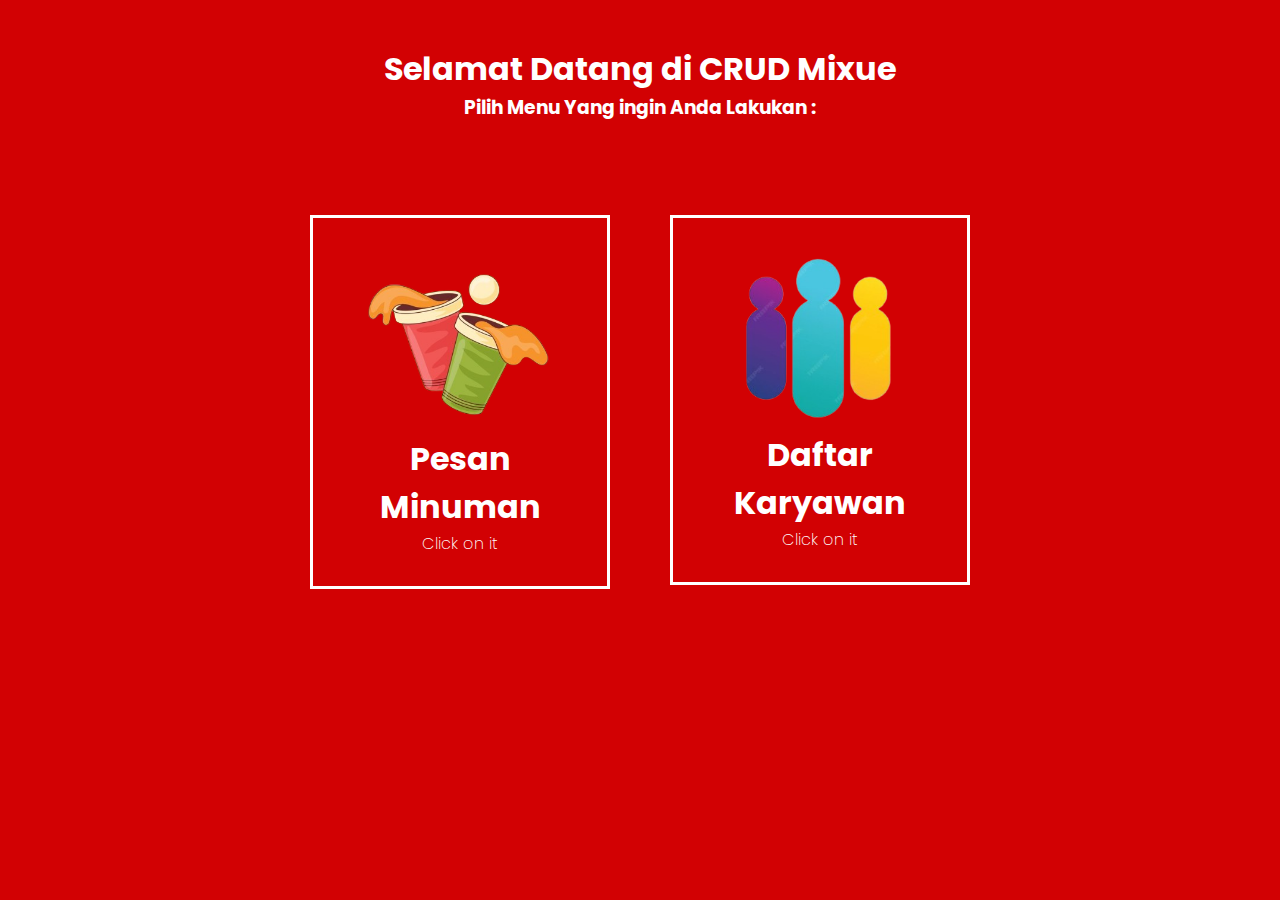
<file: index.html>
<!DOCTYPE html>
<html lang="en">

<head>
    <meta charset="UTF-8">
    <meta name="viewport" content="width=device-width, initial-scale=1.0">
    <title>CRUD Mixue</title>
    <link rel="preconnect" href="https://fonts.googleapis.com">
    <link rel="preconnect" href="https://fonts.gstatic.com" crossorigin>
    <link href="https://fonts.googleapis.com/css2?family=Rubik+Scribble&display=swap" rel="stylesheet">
    <link rel="preconnect" href="https://fonts.googleapis.com">
    <link rel="preconnect" href="https://fonts.gstatic.com" crossorigin>
    <link
    href="https://fonts.googleapis.com/css2?family=Poppins:ital,wght@0,100;0,200;0,300;0,400;0,500;0,600;0,700;0,800;0,900;1,100;1,200;1,300;1,400;1,500;1,600;1,700;1,800;1,900&display=swap"
    rel="stylesheet">
    <link rel="stylesheet" href="style.css">
</head>

<body>
    <div class="title">
        <h1 >Selamat Datang di CRUD Mixue</h1>
        <h3>Pilih Menu Yang ingin Anda Lakukan :</h3>
    </div>
    <div class="container">
        <a href="minuman.html" class = "anchor">
            <div class="card"> 
                <img src="images/minuman.png" alt="minuman" width="200px">
                <h1>Pesan Minuman</h1>
                <p>Click on it</p>
            </div>
        </a>
        <a href="karyawan.html" class = "anchor">
            <div class="card">
                <img src="images/karyawan.png" alt="karyawan" width="200px">
                <h1>Daftar Karyawan</h1>
                <p>Click on it</p>
            </div>
        </a>
    </div>
</body>
</html>
</file>
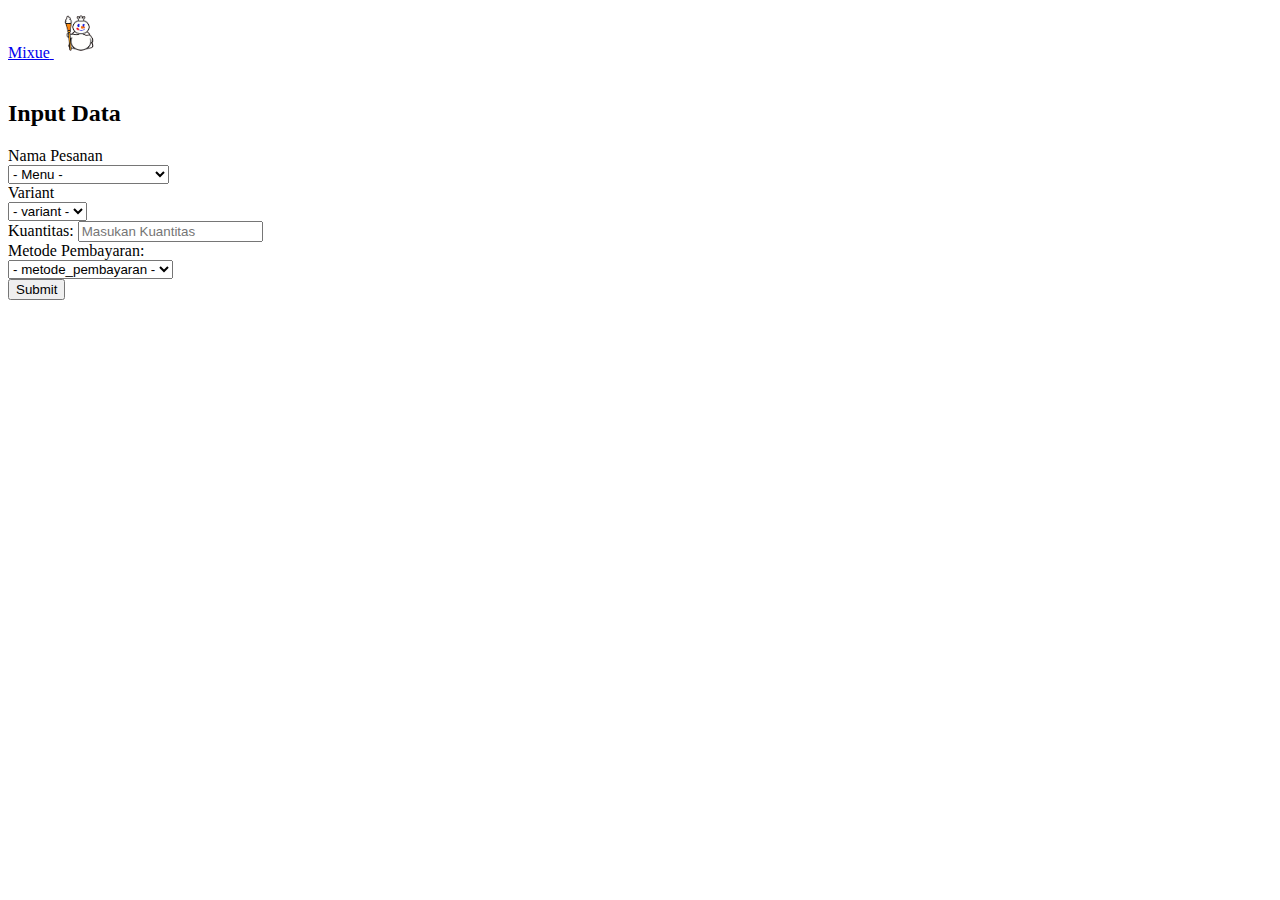
<file: create.html>
<!DOCTYPE html>
<html>

<head>
    <title>Form Pendaftaran Pesanan</title>
    <link rel="stylesheet" href="https://cdn.jsdelivr.net/npm/bootstrap@4.6.1/dist/css/bootstrap.min.css"
        integrity="sha384-zCbKRCUGaJDkqS1kPbPd7TveP5iyJE0EjAuZQTgFLD2ylzuqKfdKlfG/eSrtxUkn" crossorigin="anonymous">
</head>

<body>
<nav class="navbar navbar-dark bg-danger">
    <a href="index.html">
        <span class="navbar-brand mb-2 h1">Mixue</span>
    </a>
    <a href="index.html">
        <img src="images/mixue.png" alt="logo" width="50px">
    </a>
        </div>
    </nav>
    <br>
    <div class="container">
        <h2>Input Data</h2>


        <form>
            <div class="form-group">
                <label>Nama Pesanan</label>
                <div class="col-sm-20">
                    <select class="form-control" name="nama" id="nama">
                        <option value="">- Menu -</option>
                        <option value="Peach Earl Grey Tea" <?html if ($nama == "Peach Earl Grey Tea")
                            echo "selected" ?>>Peach Earl Grey Tea</option>
                            <option value="Original Jasmine Tea" <?html if ($nama == "Original Jasmine Tea")
                            echo "selected" ?>>Original Jasmine Tea</option>
                            <option value="Original Earl Grey Tea" <?html if ($nama == "Original Earl Grey Tea")
                            echo "selected" ?>>Original Earl Grey Tea</option>
                            <option value="Pearl Milk Tea" <?html if ($nama == "Pearl Milk Tea")
                            echo "selected" ?>>Pearl Milk Tea</option>
                            <option value="Lemon Jasmine Tea" <?html if ($nama == "Lemon Jasmine Tea")
                            echo "selected" ?>>Lemon Jasmine Tea</option>
                            <option value="Oats Milk Tea" <?html if ($nama == "Oats Milk Tea")
                            echo "selected" ?>>Oats Milk Tea</option>
                            <option value="Hawaiian Fruit Tea" <?html if ($nama == "Hawaiian Fruit Tea")
                            echo "selected" ?>>Hawaiian Fruit Tea</option>
                            
                        </select>
                    </div>
                </div>
                <div class="form-group">
                <label>Variant</label>
                <div class="col-sm-20">
                    <select class="form-control" name="variant" id="variant">
                        <option value="">- variant -</option>
                        <option value="Dingin" <?html if ($variant == "Dingin")
                            echo "selected" ?>>Dingin</option>
                            <option value="Hangat" <?html if ($variant == "Hangat")
                            echo "selected" ?>>Hangat</option>
                            <option value="Panas" <?html if ($nama == "Panas")
                            echo "selected" ?>>Panas</option>
                        </select>
                    </div>
                </div>
                <div class="form-group">
                    <label>Kuantitas:</label>
                    <input type="text" name="kuantitas" class="form-control" placeholder="Masukan Kuantitas" required />
                </div>
                <div class="form-group">
                <label>Metode Pembayaran:</label>
                <div class="col-sm-20">
                    <select class="form-control" name="metode_pembayaran" id="metode_pembayaran">
                        <option value="">- metode_pembayaran -</option>
                        <option value="Bayar Cash" <?html if ($metode_pembayaran == "Bayar Cash")
                            echo "selected" ?>>Bayar Cash</option>
                            <option value="Transfer via KoPay" <?html if ($metode_pembayaran == "Transfer via KoPay")
                            echo "selected" ?>>Transfer via KoPay</option>
                        </select>
                    </div>
                </div>
                <button type="submit" name="submit" class="btn btn-primary">Submit</button>
                </div>
            </form>
        </div>
    </body>

    </html>
</file>
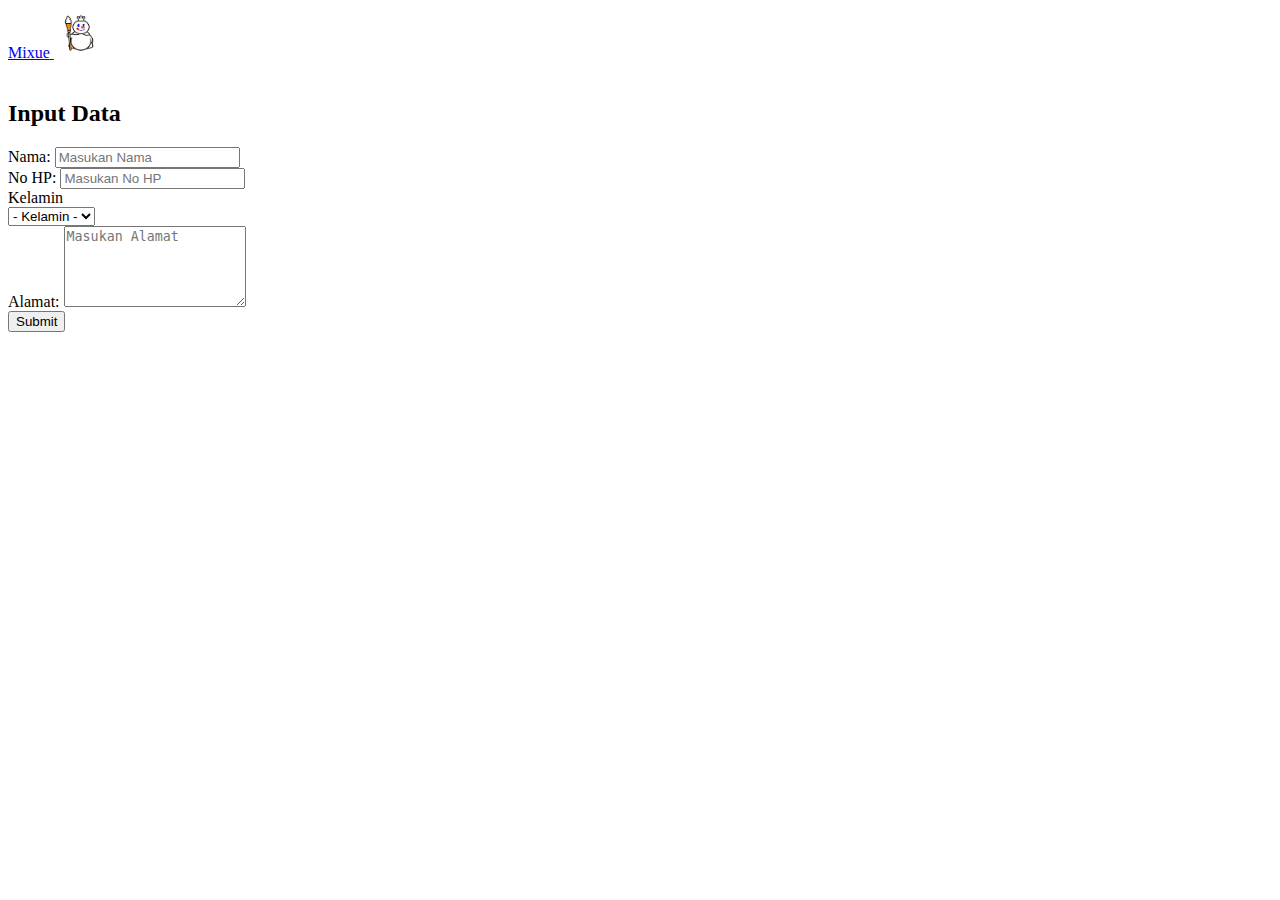
<file: createk.html>
<!DOCTYPE html>
<html>
<head>
    <title>Form Tambah Karyawan</title>
    <link rel="stylesheet" href="https://cdn.jsdelivr.net/npm/bootstrap@4.6.1/dist/css/bootstrap.min.css" integrity="sha384-zCbKRCUGaJDkqS1kPbPd7TveP5iyJE0EjAuZQTgFLD2ylzuqKfdKlfG/eSrtxUkn" crossorigin="anonymous">
</head>
<body>
    <nav class="navbar navbar-dark bg-danger">
        <a href="index.html">
            <span class="navbar-brand mb-2 h1">Mixue</span>
        </a>
        <a href="index.html">
            <img src="images/mixue.png" alt="logo" width="50px">
        </a>
        </div>
    </nav>
    <br>
<div class="container">
    

    <h2>Input Data</h2>


    <form>
        <div class="form-group">
            <label>Nama:</label>
            <input type="text" name="nama" class="form-control" placeholder="Masukan Nama" required />

        </div>
        <div class="form-group">
            <label>No HP:</label>
            <input type="text" name="no_hp" class="form-control" placeholder="Masukan No HP" required/>
        </div>
        <div class="form-group">
                <label>Kelamin</label>
                <div class="col-sm-20">
                    <select class="form-control" name="kelamin" id="kelamin">
                        <option value="">- Kelamin -</option>
                        <option value="L" <?html if ($kelamin == "L")
                            echo "selected" ?>>L</option>
                            <option value="P" <?html if ($kelamin == "P")
                            echo "selected" ?>>P</option>
                        </select>
                    </div>
                </div>
        <div class="form-group">
            <label>Alamat:</label>
            <textarea name="alamat" class="form-control" rows="5"placeholder="Masukan Alamat" required></textarea>
        </div>       

        <button type="submit" name="submit" class="btn btn-primary">Submit</button>
    </form>
</div>
</body>
</html>
</file>
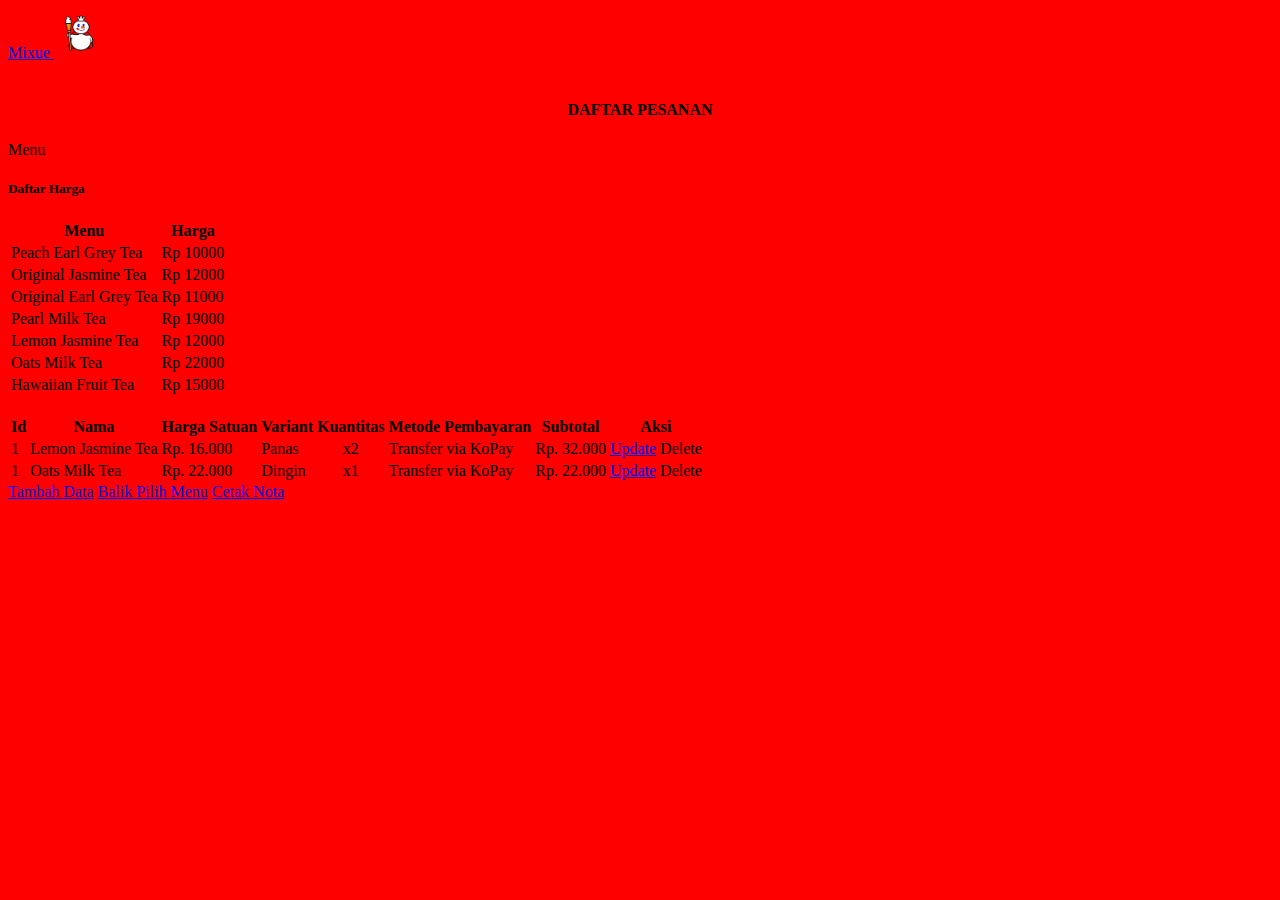
<file: minuman.html>
<!DOCTYPE html>
<html>
<head>
    <style>
        body {
            background-color: red;
        }
    </style>
<link rel="stylesheet" href="https://cdn.jsdelivr.net/npm/bootstrap@4.6.1/dist/css/bootstrap.min.css" integrity="sha384-zCbKRCUGaJDkqS1kPbPd7TveP5iyJE0EjAuZQTgFLD2ylzuqKfdKlfG/eSrtxUkn" crossorigin="anonymous">
</head>
<title>
    Data Pesanan Mixue</title>
<body>
    <nav class="navbar navbar-dark bg-danger">
    <a href="index.html">
        <span class="navbar-brand mb-2 h1">Mixue</span>
    </a>
    <a href="index.html">
        <img src="images/mixue.png" alt="logo" width="50px">
    </a>
        </div>
    </nav>
<div class="container">
    <br>
    <h4><center>DAFTAR PESANAN</center></h4>
                

<body>
    <div class="mx-auto">
        <!-- Menu -->
        <div class="menu">
            <div class="card">
                <div class="card-header text-white bg-secondary">
                    Menu
                </div>
                <div class="card-body">
                    <h5>Daftar Harga</h5>
                    <table class="table">
                        <thead>
                            <tr>
                                <th scope="col">Menu</th>
                                <th scope="col">Harga</th>
                            </tr>
                        </thead>
                        <tbody>
                            <tr>
                                <td>Peach Earl Grey Tea</td>
                                <td>Rp 10000</td>
                            </tr>
                            <tr>
                                <td>Original Jasmine Tea</td>
                                <td>Rp 12000</td>
                            </tr>
                            <tr>
                                <td>Original Earl Grey Tea</td>
                                <td>Rp 11000</td>
                            </tr>
                            <tr>
                                <td>Pearl Milk Tea</td>
                                <td>Rp 19000</td>
                            </tr>
                            <tr>
                                <td>Lemon Jasmine Tea</td>
                                <td>Rp 12000</td>
                            </tr>
                            <tr>
                                <td>Oats Milk Tea</td>
                                <td>Rp 22000</td>
                            </tr>
                            <tr>
                                <td>Hawaiian Fruit Tea</td>
                                <td>Rp 15000</td>
                            </tr>
                        </tbody>
                    </table>
                </div>
            </div>
        </div>

     <tr class="table-danger">
            <br>
        <thead>
        <tr>
       <table class="my-3 table table-bordered">
            <tr class="table-danger">           
            <th>Id</th>
            <th>Nama</th>
            <th>Harga Satuan</th>
            <th>Variant</th>
            <th>Kuantitas</th>
            <th>Metode Pembayaran</th>
            <th>Subtotal</th>
            <th colspan='2'>Aksi</th>

        </tr>
        </thead>

        
            <tbody>
            <tr>
                <td>1</td>
                <td>Lemon Jasmine Tea</td>
                <td>Rp. 16.000</td>
                <td>Panas</td>
                <td><center>x2</center></td>
                <td>Transfer via KoPay</td>
                <td>Rp. 32.000</td>
                <td>
                    <a href="update.html?id=<?html echo htmlspecialchars($data['id']); ?>" class="btn btn-warning" role="button">Update</a>
                    <a class="btn btn-danger" role="button">Delete</a>
                </td>
            </tr>
            </tbody>
            <tbody>
            <tr>
                <td>1</td>
                <td>Oats Milk Tea</td>
                <td>Rp. 22.000</td>
                <td>Dingin</td>
                <td><center>x1</center></td>
                <td>Transfer via KoPay</td>
                <td>Rp. 22.000</td>
                <td>
                    <a href="update.html?id=<?html echo htmlspecialchars($data['id']); ?>" class="btn btn-warning" role="button">Update</a>
                    <a class="btn btn-danger" role="button">Delete</a>
                </td>
            </tr>
            </tbody>
            
    </table>
    <a href="create.html" class="btn btn-primary" role="button">Tambah Data</a>
    <a href="index.html" class="btn btn-dark" role="button">Balik Pilih Menu</a>
    <a href="nota.html" class="btn btn-secondary" role="buttom">Cetak Nota</a>
</div>
</body>
</html>
</file>
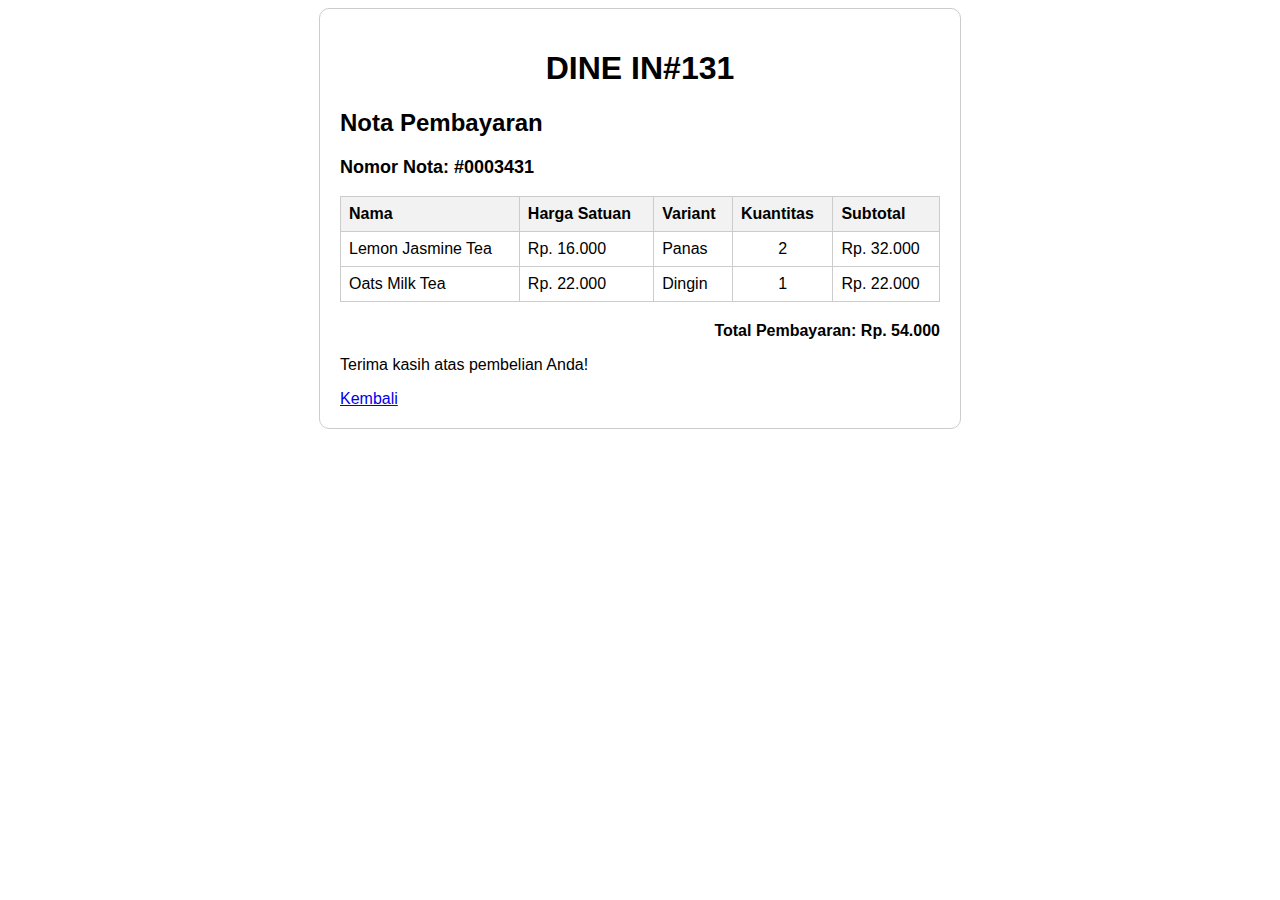
<file: nota.html>
<!DOCTYPE html>
<html lang="en">
<head>
    <meta charset="UTF-8">
    <meta http-equiv="X-UA-Compatible" content="IE=edge">
    <meta name="viewport" content="width=device-width, initial-scale=1.0">
    <title>Cetak Nota</title>
    <link href="https://cdn.jsdelivr.net/npm/bootstrap@5.0.2/dist/css/bootstrap.min.css" rel="stylesheet"
        integrity="sha384-EVSTQN3/azprG1Anm3QDgpJLIm9Nao0Yz1ztcQTwFspd3yD65VohhpuuCOmLASjC" crossorigin="anonymous">
    <style>
        body {
            font-family: Arial, sans-serif;
        }
        .container {
            max-width: 600px;
            margin: 0 auto;
            padding: 20px;
            border: 1px solid #ccc;
            border-radius: 10px;
        }
        table {
            width: 100%;
            border-collapse: collapse;
            margin-bottom: 20px;
        }
        th, td {
            border: 1px solid #ccc;
            padding: 8px;
            text-align: left;
        }
        th {
            background-color: #f2f2f2;
        }
        .total {
            margin-top: 20px;
            text-align: right;
        }
        .card {
            margin-bottom: 30px;
        }
    </style>
</head>
<body>
    <div class="container">
    <head>
    <style>
        /* CSS untuk memposisikan teks di tengah */
        h1 {
            text-align: center; /* Mengatur teks ke tengah */
        }
    </style>
</head>
<body>
    <h1>DINE IN#131</h1>
</body>
        <h2>Nota Pembayaran</h2>
        <head>
    <style>
        /* CSS untuk mengatur ukuran teks */
        h3 {
            font-size: 18px; /* Mengatur ukuran teks menjadi 18px */
        }
    </style>
</head>
<body>
    <h3>Nomor Nota: #0003431</h3>
</body>
        <table>
            <thead>
                <tr>
                    <th>Nama </th>
                    <th>Harga Satuan</th>
                    <th>Variant</th>
                    <th>Kuantitas</th>
                    <th>Subtotal</th>
                </tr>
                <tr>
                    <td>Lemon Jasmine Tea </td>
                    <td>Rp. 16.000</td>
                    <td>Panas</td>
                    <td><center>2</center></td>
                    <td>Rp. 32.000</td>
                </tr>
                <tr>
                    <td>Oats Milk Tea</td>
                    <td>Rp. 22.000</td>
                    <td>Dingin</td>
                    <td><center>1</center></td>
                    <td>Rp. 22.000</td>
                </tr>
            </thead>
            <tbody>
            
            </tbody>
        </table>
        <div class="total">
            <strong>Total Pembayaran: Rp. 54.000</strong> 
        </div>
        <div>
            <p>Terima kasih atas pembelian Anda!</p>
        </div>
        <div class="">
            <a href="minuman.html" class="btn btn-primary">Kembali</a>
        </div>
    </div>

</body>
</html>
</file>
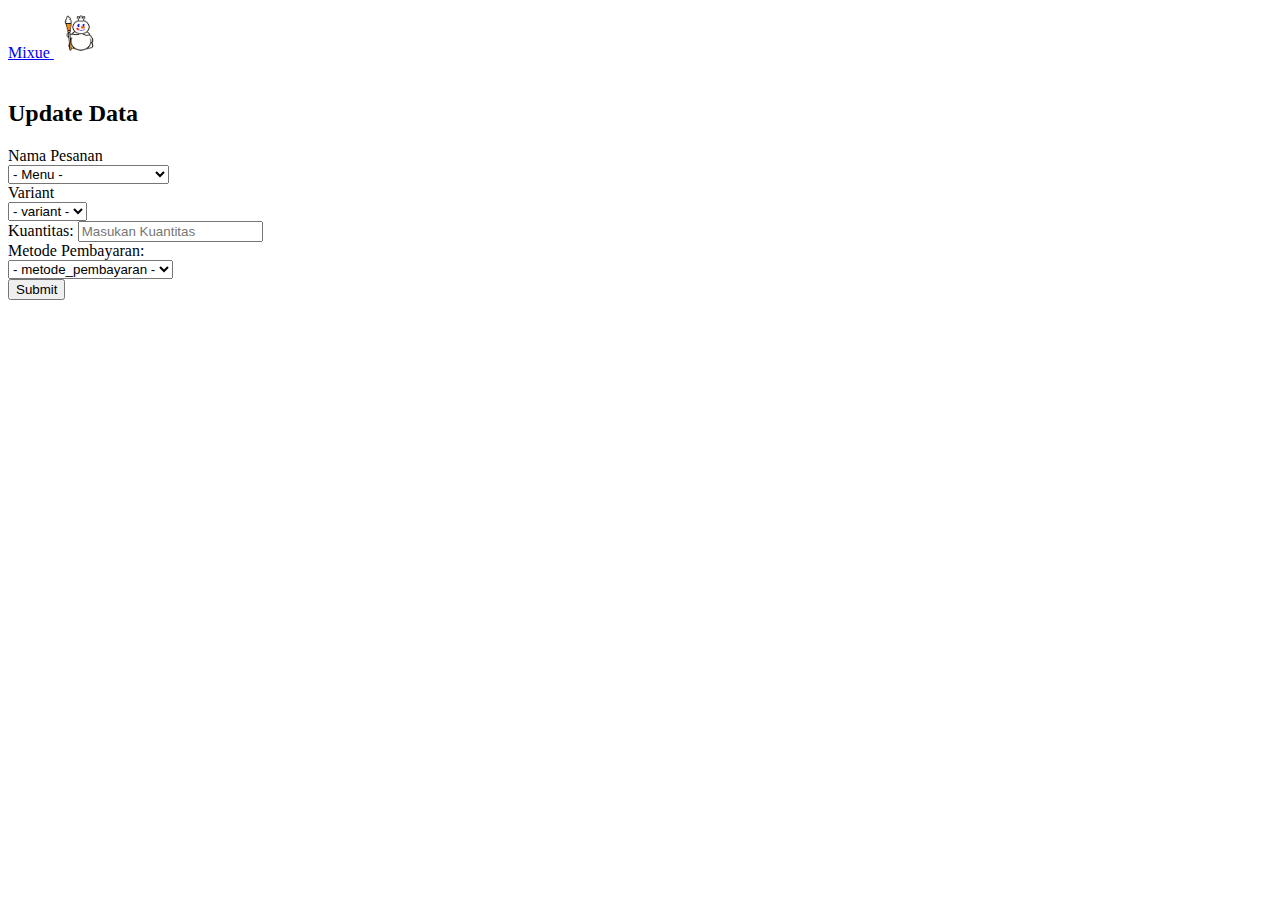
<file: update.html>
<!DOCTYPE html>
<html>
<head>
    <title>Form Update Data Pesanan</title>
    <link rel="stylesheet" href="https://cdn.jsdelivr.net/npm/bootstrap@4.6.1/dist/css/bootstrap.min.css" integrity="sha384-zCbKRCUGaJDkqS1kPbPd7TveP5iyJE0EjAuZQTgFLD2ylzuqKfdKlfG/eSrtxUkn" crossorigin="anonymous">

</head>
<body>
<nav class="navbar navbar-dark bg-danger">
    <a href="index.html">
        <span class="navbar-brand mb-2 h1">Mixue</span>
    </a>
    <a href="index.html">
        <img src="images/mixue.png" alt="logo" width="50px">
    </a>
        </div>
    </nav>
    <br>
<div class="container">
    
            

    

    

    
    <h2>Update Data</h2>


    <form action="<?html echo htmlspecialchars($_SERVER["html_SELF"]);?>
    <div class="form-group">
                <label>Nama Pesanan</label>
                <div class="col-sm-20">
                    <select class="form-control" name="nama" id="nama">
                    <option value="">- Menu -</option>
                        <option value="Peach Earl Grey Tea" <?html if ($nama == "Peach Earl Grey Tea")
                            echo "selected" ?>>Peach Earl Grey Tea</option>
                            <option value="Original Jasmine Tea" <?html if ($nama == "Original Jasmine Tea")
                            echo "selected" ?>>Original Jasmine Tea</option>
                            <option value="Original Earl Grey Tea" <?html if ($nama == "Original Earl Grey Tea")
                            echo "selected" ?>>Original Earl Grey Tea</option>
                            <option value="Pearl Milk Tea" <?html if ($nama == "Pearl Milk Tea")
                            echo "selected" ?>>Pearl Milk Tea</option>
                            <option value="Lemon Jasmine Tea" <?html if ($nama == "Lemon Jasmine Tea")
                            echo "selected" ?>>Lemon Jasmine Tea</option>
                            <option value="Oats Milk Tea" <?html if ($nama == "Oats Milk Tea")
                            echo "selected" ?>>Oats Milk Tea</option>
                            <option value="Hawaiian Fruit Tea" <?html if ($nama == "Hawaiian Fruit Tea")
                            echo "selected" ?>>Hawaiian Fruit Tea</option>
                        </select>
                    </div>
                </div>
                <div class="form-group">
                <label>Variant</label>
                <div class="col-sm-20">
                    <select class="form-control" name="variant" id="variant">
                        <option value="">- variant -</option>
                        <option value="Dingin" <?html if ($variant == "Dingin")
                            echo "selected" ?>>Dingin</option>
                            <option value="Hangat" <?html if ($variant == "Hangat")
                            echo "selected" ?>>Hangat</option>
                            <option value="Panas" <?html if ($nama == "Panas")
                            echo "selected" ?>>Panas</option>
                        </select>
                    </div>
                </div>
        <div class="form-group">
            <label>Kuantitas:</label>
            <input type="text" name="kuantitas" class="form-control" placeholder="Masukan Kuantitas" required/>
        </div>
        <div class="form-group">
                <label>Metode Pembayaran:</label>
                <div class="col-sm-20">
                    <select class="form-control" name="metode_pembayaran" id="metode_pembayaran">
                        <option value="">- metode_pembayaran -</option>
                        <option value="Bayar Cash" <?html if ($metode_pembayaran == "Bayar Cash")
                            echo "selected" ?>>Bayar Cash</option>
                            <option value="Transfer via KoPay" <?html if ($metode_pembayaran == "Transfer via KoPay")
                            echo "selected" ?>>Transfer via KoPay</option>
                        </select>
                    </div>
                </div>
                <button type="submit" name="submit" class="btn btn-primary">Submit</button>
                </div>

        <input type="hidden" name="id" value="<?html echo $data['id']; ?>" />

    </form>
</div>
</body>
</html>
</file>
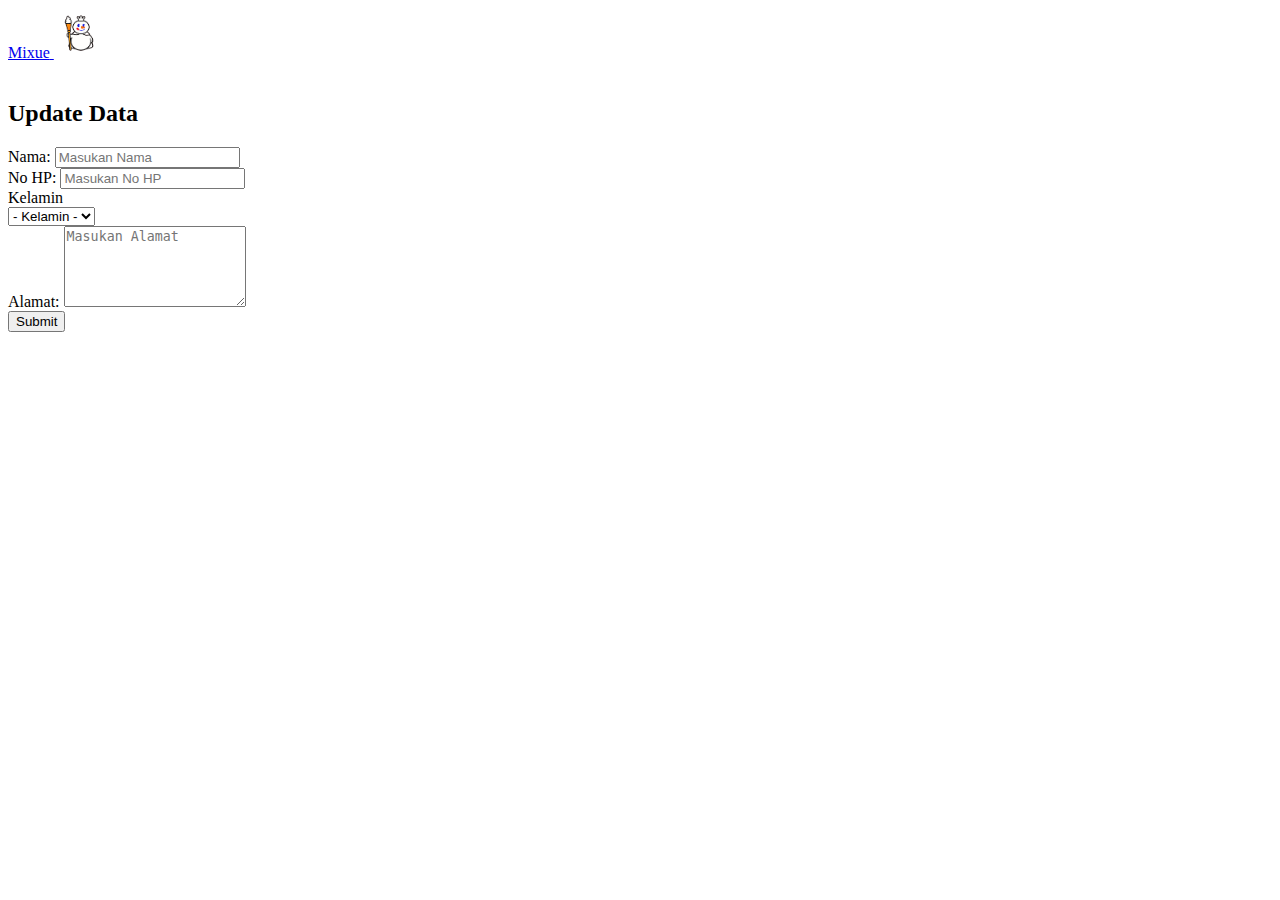
<file: updatek.html>
<!DOCTYPE html>
<html>
<head>
    <title>Form Update Data Karyawan</title>
    <link rel="stylesheet" href="https://cdn.jsdelivr.net/npm/bootstrap@4.6.1/dist/css/bootstrap.min.css" integrity="sha384-zCbKRCUGaJDkqS1kPbPd7TveP5iyJE0EjAuZQTgFLD2ylzuqKfdKlfG/eSrtxUkn" crossorigin="anonymous">

</head>
<body>
<nav class="navbar navbar-dark bg-danger">
    <a href="index.html">
        <span class="navbar-brand mb-2 h1">Mixue</span>
    </a>
    <a href="index.html">
        <img src="images/mixue.png" alt="logo" width="50px">
    </a>
        </div>
    </nav>
    <br>
<div class="container">

    <h2>Update Data</h2>


    <form>
        <div class="form-group">
            <label>Nama:</label>
            <input type="text" name="nama" class="form-control" placeholder="Masukan Nama" required />

        </div>
        <div class="form-group">
            <label>No HP:</label>
            <input type="text" name="no_hp" class="form-control" placeholder="Masukan No HP" required/>
        </div>
        <div class="form-group">
                <label>Kelamin</label>
                <div class="col-sm-20">
                    <select class="form-control" name="kelamin" id="kelamin">
                        <option value="">- Kelamin -</option>
                        <option value="L" <?html if ($kelamin == "L")
                            echo "selected" ?>>L</option>
                            <option value="P" <?html if ($kelamin == "P")
                            echo "selected" ?>>P</option>
                        </select>
                    </div>
                </div>
        <div class="form-group">
            <label>Alamat:</label>
            <textarea name="alamat" class="form-control" rows="5"placeholder="Masukan Alamat" required></textarea>
        </div>

        <input type="hidden" name="id_karyawan" value="<?html echo $data['id_karyawan']; ?>" />

        <button type="submit" name="submit" class="btn btn-primary">Submit</button>
    </form>
</div>
</body>
</html>
</file>
<file: style.css>
*,
html,
body {
    margin: 0;
    padding: 0;
    box-sizing: border-box;
}

:root {
    --bg-primary: #D20103;
    --text-primary: white;  
    --text-secondary: black;
}

body {
    background-color: var(--bg-primary);
    width: 100%;
    height: 100vh;
}

.title {
    color: var(--text-primary);
    text-align: center;
    font-family: "Poppins";
    position: relative;
    top: 5%;

}

.anchor{
    text-decoration: none;
}

.container { 
    display: flex;
    justify-content: center;
    position: relative;
    top: 12%;
}

.card {
    margin: 30px;
    width: 300px;
    border: 3px solid white;
    padding: 30px;
    color: var(--text-primary);
    font-family: "Poppins";
    font-weight: 200;
    font-style: normal;
    display: block;
    align-items: center;
    text-align: center;
}
</file>
